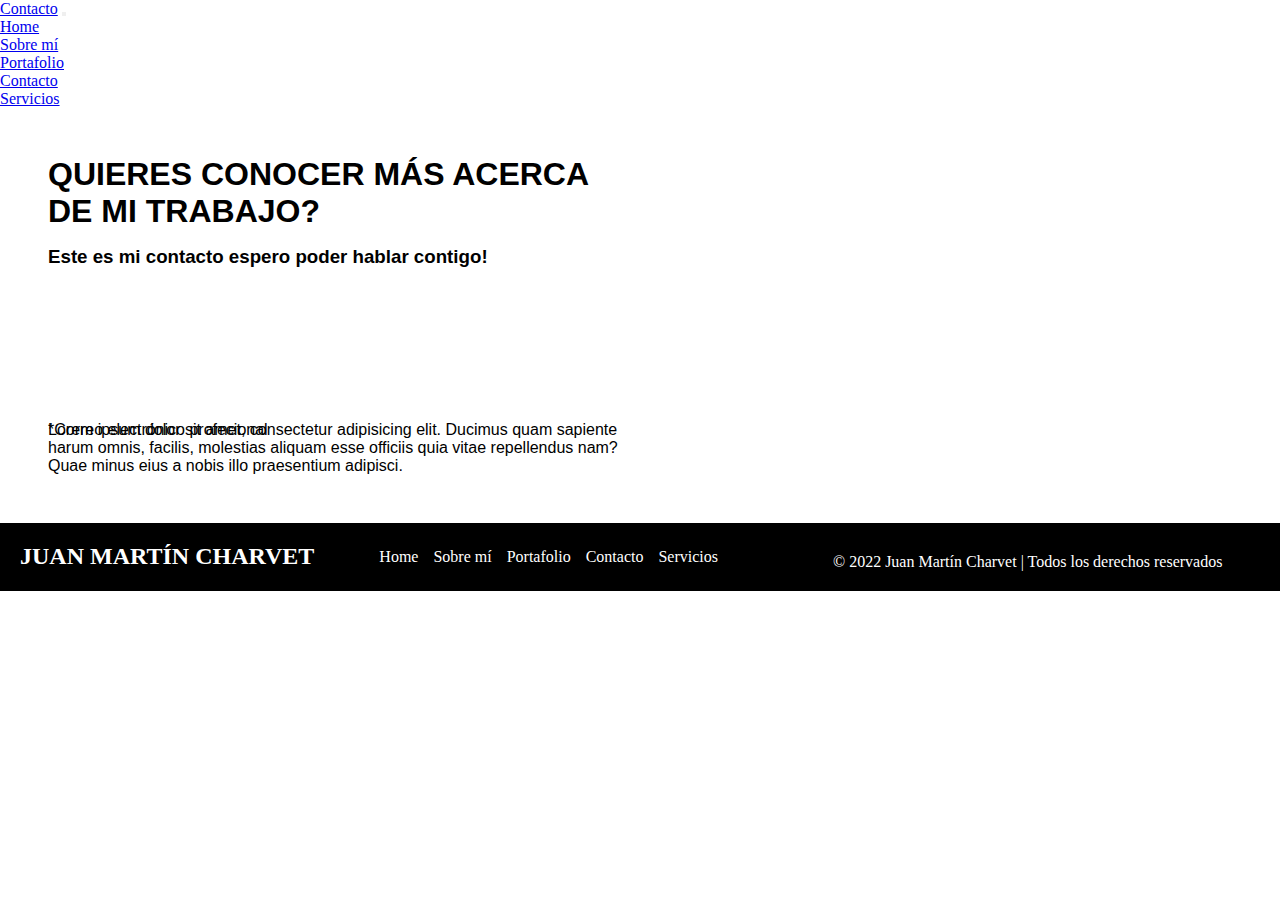
<file: pages/contacto.html>
<!DOCTYPE html>
<html lang="en">
<head>
    <meta charset="UTF-8">
    <meta http-equiv="X-UA-Compatible" content="IE=edge">
    <meta name="viewport" content="width=device-width, initial-scale=1.0">
    <link rel="stylesheet" href="../css/styles.css">
    <!-- link bootstrap -->
    <link href="https://cdn.jsdelivr.net/npm/bootstrap@5.2.1/dist/css/bootstrap.min.css" rel="stylesheet" integrity="sha384-iYQeCzEYFbKjA/T2uDLTpkwGzCiq6soy8tYaI1GyVh/UjpbCx/TYkiZhlZB6+fzT" crossorigin="anonymous">
    <title>Contacto | Juan Martín Charvet</title>
</head>
<body class="body-pre-entrega">
    <nav class="navbar navbar-dark bg-dark">
        <div class="container-fluid">
          <a class="navbar-brand" href="../pages/contacto.html">Contacto</a>
          <button class="navbar-toggler" type="button" data-bs-toggle="collapse" data-bs-target="#navbarSupportedContent" aria-controls="navbarSupportedContent" aria-expanded="false" aria-label="Toggle navigation">
            <span class="navbar-toggler-icon"></span>
          </button>
          <div class="collapse navbar-collapse" id="navbarSupportedContent">
            <ul class="navbar-nav me-auto mb-2 mb-lg-0">
              <li class="nav-item">
                <a class="nav-link active" aria-current="page" href="../index.html">Home</a>
              </li>
              <li class="nav-item">
                <a class="nav-link" href="../pages/sobremí.html">Sobre mí</a>
              </li>
              <li class="nav-item">
                <a class="nav-link" href="../pages/portafolio.html">Portafolio</a>
              </li>
              <li class="nav-item">
                <a class="nav-link" href="../pages/contacto.html">Contacto</a>
              </li>
              <li class="nav-item">
                <a class="nav-link" href="../pages/servicios.html">Servicios</a>
              </li>
            </ul>
          </div>
        </div>
      </nav>
    <main class="main-pre-entrega">
        <h2>
            QUIERES CONOCER MÁS ACERCA DE MI TRABAJO?
        </h2>
        <p>
            Lorem ipsum dolor sit amet, consectetur adipisicing elit. Ducimus quam sapiente harum omnis, facilis, molestias aliquam esse officiis quia vitae repellendus nam? Quae minus eius a nobis illo praesentium adipisci.
        </p>
        <h3>
            Este es mi contacto espero poder hablar contigo!
        </h3>
        <p>
            *Correo electrónico profecional
        </p>
    </main>
    <footer class="footer-pre-entrega">
        <h2> JUAN MARTÍN CHARVET </h2>
        <nav>
            <ul>
                <li><a href="../index.html"> Home </a></li>
                <li><a href="../pages/sobremí.html"> Sobre mí </a></li>
                <li><a href="../pages/portafolio.html"> Portafolio </a></li>
                <li><a href="../pages/contacto.html"> Contacto </a></li>
                <li><a href="../pages/servicios.html"> Servicios </a></li>
            </ul>
        </nav>
        <p> © 2022 Juan Martín Charvet | Todos los derechos reservados </p>
    </footer>
    <script src="https://cdn.jsdelivr.net/npm/bootstrap@5.2.1/dist/js/bootstrap.bundle.min.js" integrity="sha384-u1OknCvxWvY5kfmNBILK2hRnQC3Pr17a+RTT6rIHI7NnikvbZlHgTPOOmMi466C8" crossorigin="anonymous"></script>
</body>
</html>
</file>
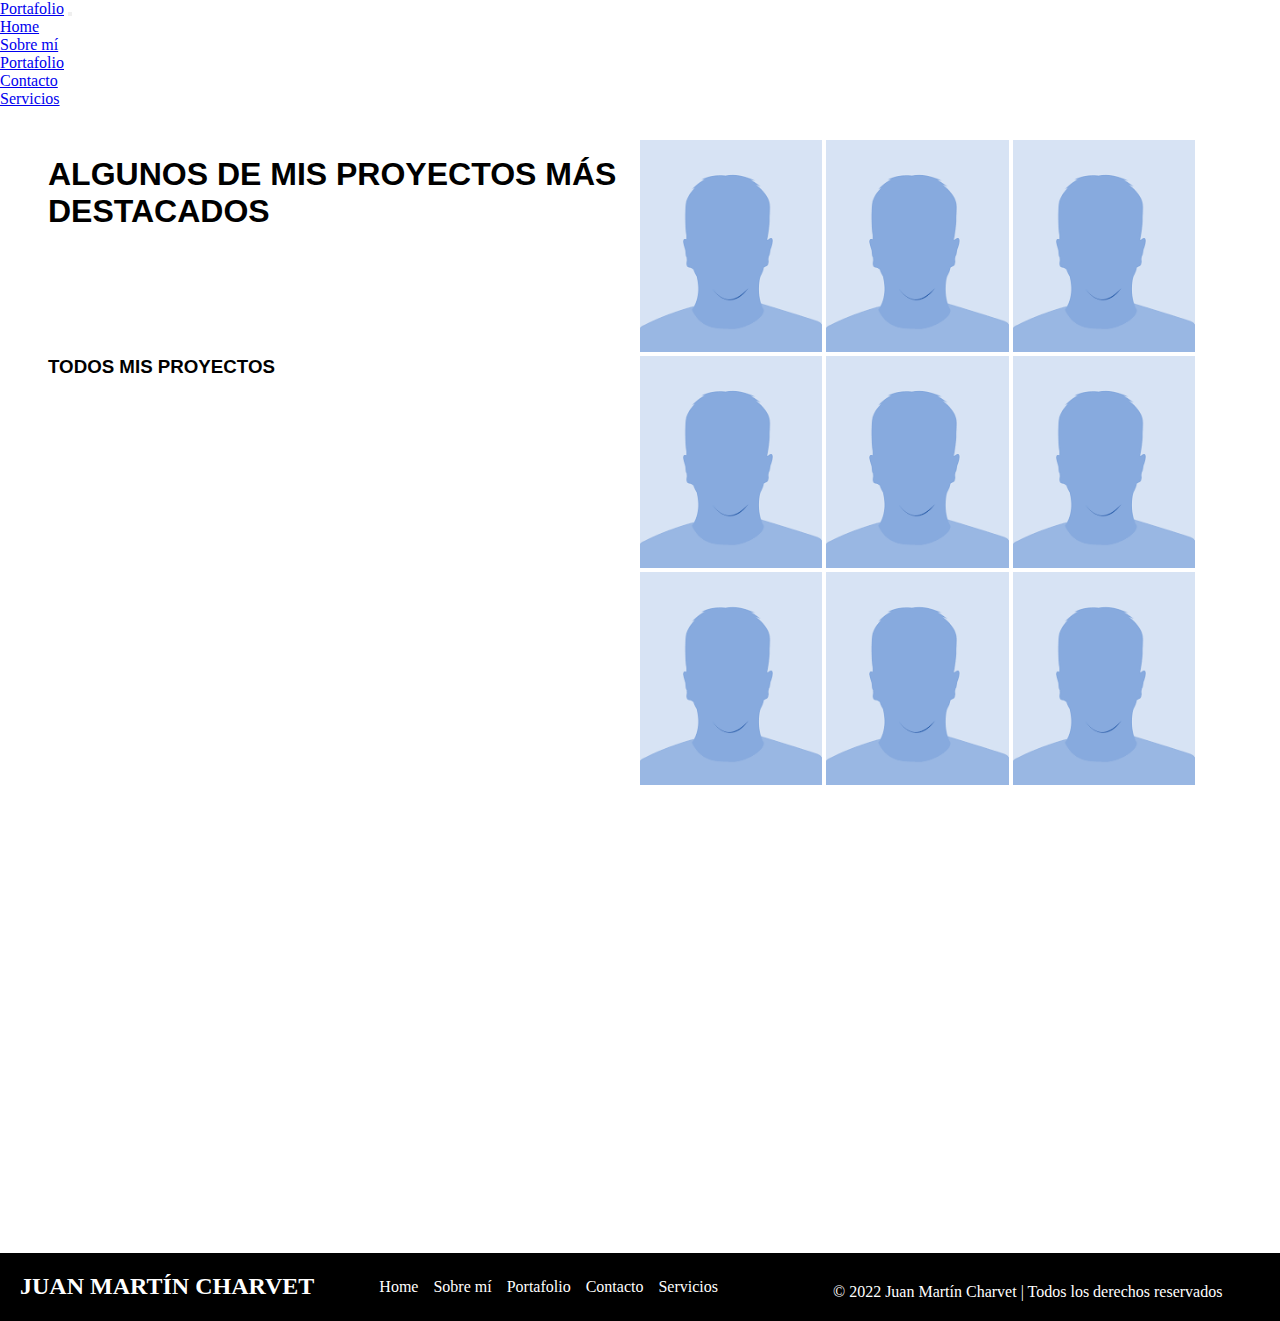
<file: pages/portafolio.html>
<!DOCTYPE html>
<html lang="en">
<head>
    <meta charset="UTF-8">
    <meta http-equiv="X-UA-Compatible" content="IE=edge">
    <meta name="viewport" content="width=device-width, initial-scale=1.0">
    <link rel="stylesheet" href="../css/styles.css">
    <!-- link bootstrap -->
    <link href="https://cdn.jsdelivr.net/npm/bootstrap@5.2.1/dist/css/bootstrap.min.css" rel="stylesheet" integrity="sha384-iYQeCzEYFbKjA/T2uDLTpkwGzCiq6soy8tYaI1GyVh/UjpbCx/TYkiZhlZB6+fzT" crossorigin="anonymous">
    <title>Portafolio | Juan Martín Charvet</title>
</head>
<body class="body-pre-entrega">
    <nav class="navbar navbar-dark bg-dark">
        <div class="container-fluid">
          <a class="navbar-brand" href="../pages/portafolio.html">Portafolio</a>
          <button class="navbar-toggler" type="button" data-bs-toggle="collapse" data-bs-target="#navbarSupportedContent" aria-controls="navbarSupportedContent" aria-expanded="false" aria-label="Toggle navigation">
            <span class="navbar-toggler-icon"></span>
          </button>
          <div class="collapse navbar-collapse" id="navbarSupportedContent">
            <ul class="navbar-nav me-auto mb-2 mb-lg-0">
              <li class="nav-item">
                <a class="nav-link active" aria-current="page" href="../index.html">Home</a>
              </li>
              <li class="nav-item">
                <a class="nav-link" href="../pages/sobremí.html">Sobre mí</a>
              </li>
              <li class="nav-item">
                <a class="nav-link" href="../pages/portafolio.html">Portafolio</a>
              </li>
              <li class="nav-item">
                <a class="nav-link" href="../pages/contacto.html">Contacto</a>
              </li>
              <li class="nav-item">
                <a class="nav-link" href="../pages/servicios.html">Servicios</a>
              </li>
            </ul>
          </div>
        </div>
      </nav>
    <main class="main-pre-entrega">
        <h2>
            ALGUNOS DE MIS PROYECTOS MÁS DESTACADOS
        </h2>
        <div class="div-nosotros">
            <img src="../img/img-equipo.png" alt="imagen generica perfil ">
            <img src="../img/img-equipo.png" alt="imagen generica perfil ">
            <img src="../img/img-equipo.png" alt="imagen generica perfil ">
        </div>
        <h3>
            TODOS MIS PROYECTOS
        </h3>
        <div class="div-nosotros">
            <img src="../img/img-equipo.png" alt="imagen generica perfil ">
            <img src="../img/img-equipo.png" alt="imagen generica perfil ">
            <img src="../img/img-equipo.png" alt="imagen generica perfil ">
            <img src="../img/img-equipo.png" alt="imagen generica perfil ">
            <img src="../img/img-equipo.png" alt="imagen generica perfil ">
            <img src="../img/img-equipo.png" alt="imagen generica perfil ">
        </div>
    </main>
    <footer class="footer-pre-entrega">
        <h2> JUAN MARTÍN CHARVET </h2>
        <nav>
            <ul>
                <li><a href="../index.html"> Home </a></li>
                <li><a href="../pages/sobremí.html"> Sobre mí </a></li>
                <li><a href="../pages/portafolio.html"> Portafolio </a></li>
                <li><a href="../pages/contacto.html"> Contacto </a></li>
                <li><a href="../pages/servicios.html"> Servicios </a></li>
            </ul>
        </nav>
        <p> © 2022 Juan Martín Charvet | Todos los derechos reservados </p>
    </footer>
    <script src="https://cdn.jsdelivr.net/npm/bootstrap@5.2.1/dist/js/bootstrap.bundle.min.js" integrity="sha384-u1OknCvxWvY5kfmNBILK2hRnQC3Pr17a+RTT6rIHI7NnikvbZlHgTPOOmMi466C8" crossorigin="anonymous"></script>
</body>
</html>
</file>
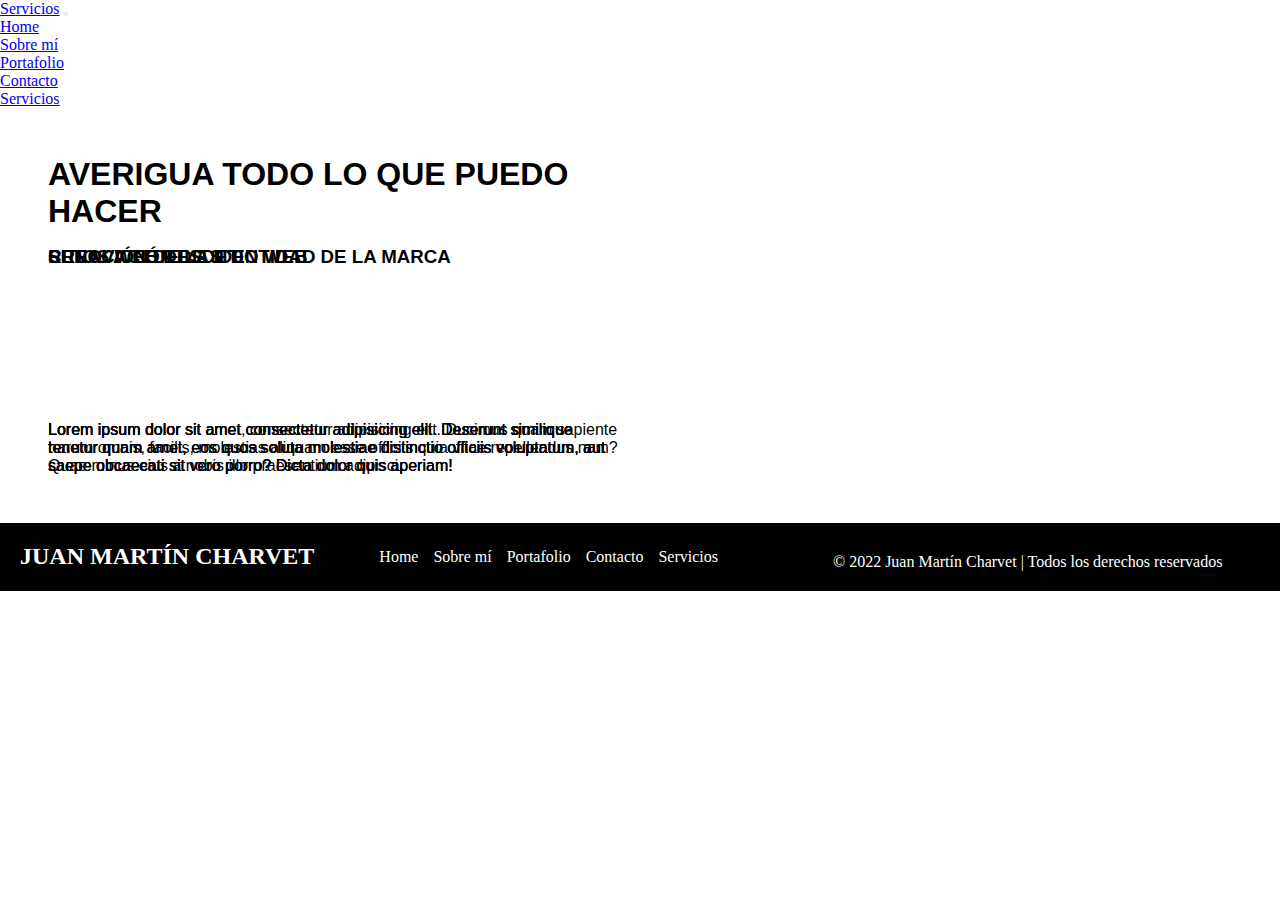
<file: pages/servicios.html>
<!DOCTYPE html>
<html lang="en">
<head>
    <meta charset="UTF-8">
    <meta http-equiv="X-UA-Compatible" content="IE=edge">
    <meta name="viewport" content="width=device-width, initial-scale=1.0">
    <link rel="stylesheet" href="../css/styles.css">
    <!-- link bootstrap -->
    <link href="https://cdn.jsdelivr.net/npm/bootstrap@5.2.1/dist/css/bootstrap.min.css" rel="stylesheet" integrity="sha384-iYQeCzEYFbKjA/T2uDLTpkwGzCiq6soy8tYaI1GyVh/UjpbCx/TYkiZhlZB6+fzT" crossorigin="anonymous">
    <title>Servicios | Juan Martín Charvet</title>
</head>
<body class="body-pre-entrega">
        <!-- menu de navegacion -->
        <nav class="navbar navbar-dark bg-dark">
            <div class="container-fluid">
              <a class="navbar-brand" href="../pages/servicios.html">Servicios</a>
              <button class="navbar-toggler" type="button" data-bs-toggle="collapse" data-bs-target="#navbarSupportedContent" aria-controls="navbarSupportedContent" aria-expanded="false" aria-label="Toggle navigation">
                <span class="navbar-toggler-icon"></span>
              </button>
              <div class="collapse navbar-collapse" id="navbarSupportedContent">
                <ul class="navbar-nav me-auto mb-2 mb-lg-0">
                  <li class="nav-item">
                    <a class="nav-link active" aria-current="page" href="../index.html">Home</a>
                  </li>
                  <li class="nav-item">
                    <a class="nav-link" href="../pages/sobremí.html">Sobre mí</a>
                  </li>
                  <li class="nav-item">
                    <a class="nav-link" href="../pages/portafolio.html">Portafolio</a>
                  </li>
                  <li class="nav-item">
                    <a class="nav-link" href="../pages/contacto.html">Contacto</a>
                  </li>
                  <li class="nav-item">
                    <a class="nav-link" href="../pages/servicios.html">Servicios</a>
                  </li>
                </ul>
              </div>
            </div>
          </nav>
    <main class="main-pre-entrega">
        <h2>
            AVERIGUA TODO LO QUE PUEDO HACER
        </h2>
        <p>
            Lorem ipsum dolor sit amet, consectetur adipisicing elit. Ducimus quam sapiente harum omnis, facilis, molestias aliquam esse officiis quia vitae repellendus nam? Quae minus eius a nobis illo praesentium adipisci.
        </p>
        <h3>
            SITIOS WEB DESDE 0
        </h3>
        <p>
            Lorem ipsum dolor sit amet consectetur adipisicing elit. Deserunt similique tenetur quam amet, eos quos soluta molestiae distinctio officiis voluptatum, aut saepe obcaecati sit vero porro? Dicta dolor quis aperiam!
        </p>
        <h3>
            RENOVACIÓN DE SITIO WEB
        </h3>
        <p>
            Lorem ipsum dolor sit amet consectetur adipisicing elit. Deserunt similique tenetur quam amet, eos quos soluta molestiae distinctio officiis voluptatum, aut saepe obcaecati sit vero porro? Dicta dolor quis aperiam!
        </p>
        <h3>
            CREACIÓN DE LA IDENTIDAD DE LA MARCA
        </h3>
        <p>
            Lorem ipsum dolor sit amet consectetur adipisicing elit. Deserunt similique tenetur quam amet, eos quos soluta molestiae distinctio officiis voluptatum, aut saepe obcaecati sit vero porro? Dicta dolor quis aperiam!
        </p>
    </main>
    <footer class="footer-pre-entrega">
        <h2> JUAN MARTÍN CHARVET </h2>
        <nav>
            <ul>
                <li><a href="../index.html"> Home </a></li>
                <li><a href="../pages/sobremí.html"> Sobre mí </a></li>
                <li><a href="../pages/portafolio.html"> Portafolio </a></li>
                <li><a href="../pages/contacto.html"> Contacto </a></li>
                <li><a href="../pages/servicios.html"> Servicios </a></li>
            </ul>
        </nav>
        <p> © 2022 Juan Martín Charvet | Todos los derechos reservados </p>
    </footer>
    <script src="https://cdn.jsdelivr.net/npm/bootstrap@5.2.1/dist/js/bootstrap.bundle.min.js" integrity="sha384-u1OknCvxWvY5kfmNBILK2hRnQC3Pr17a+RTT6rIHI7NnikvbZlHgTPOOmMi466C8" crossorigin="anonymous"></script>
</body>
</html>
</file>
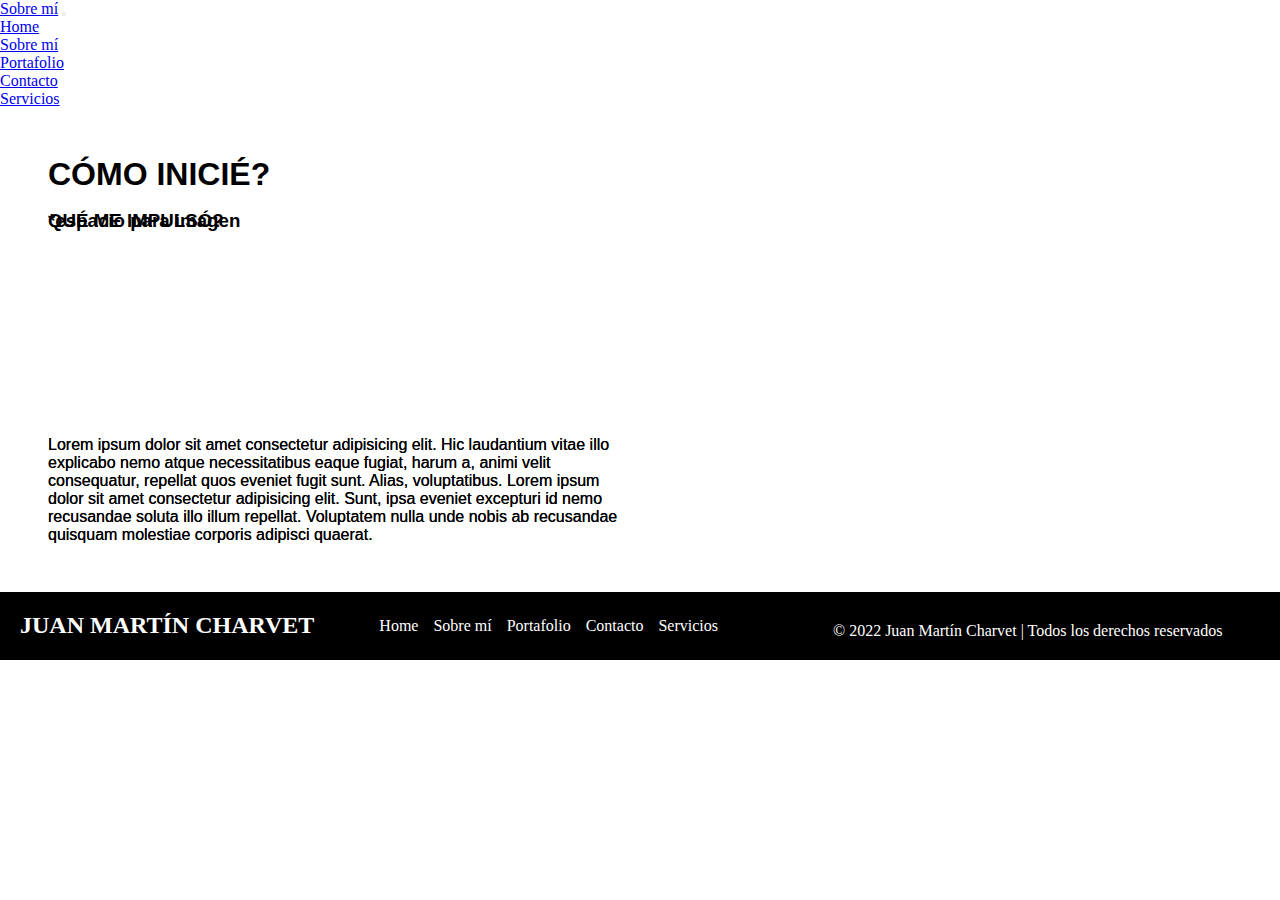
<file: pages/sobremí.html>
<!DOCTYPE html>
<html lang="en">
<head>
    <meta charset="UTF-8">
    <meta http-equiv="X-UA-Compatible" content="IE=edge">
    <meta name="viewport" content="width=device-width, initial-scale=1.0">
    <!-- link css -->
    <link rel="stylesheet" href="../css/styles.css">
    <!-- link bootstrap -->
    <link href="https://cdn.jsdelivr.net/npm/bootstrap@5.2.1/dist/css/bootstrap.min.css" rel="stylesheet" integrity="sha384-iYQeCzEYFbKjA/T2uDLTpkwGzCiq6soy8tYaI1GyVh/UjpbCx/TYkiZhlZB6+fzT" crossorigin="anonymous">
    <title>Sobre mí | Juan Martín Charvet</title>
</head>
<body class="body-pre-entrega">
    <!-- menu de navegacion -->
        <nav class="navbar navbar-dark bg-dark">
            <div class="container-fluid">
              <a class="navbar-brand" href="../pages/sobremí.html">Sobre mí</a>
              <button class="navbar-toggler" type="button" data-bs-toggle="collapse" data-bs-target="#navbarSupportedContent" aria-controls="navbarSupportedContent" aria-expanded="false" aria-label="Toggle navigation">
                <span class="navbar-toggler-icon"></span>
              </button>
              <div class="collapse navbar-collapse" id="navbarSupportedContent">
                <ul class="navbar-nav me-auto mb-2 mb-lg-0">
                  <li class="nav-item">
                    <a class="nav-link active" aria-current="page" href="../index.html">Home</a>
                  </li>
                  <li class="nav-item">
                    <a class="nav-link" href="../pages/sobremí.html">Sobre mí</a>
                  </li>
                  <li class="nav-item">
                    <a class="nav-link" href="../pages/portafolio.html">Portafolio</a>
                  </li>
                  <li class="nav-item">
                    <a class="nav-link" href="../pages/contacto.html">Contacto</a>
                  </li>
                  <li class="nav-item">
                    <a class="nav-link" href="../pages/servicios.html">Servicios</a>
                  </li>
                </ul>
              </div>
            </div>
          </nav>
    <main class="main-pre-entrega">
        <h2>CÓMO INICIÉ?</h2>
        <p>Lorem ipsum dolor sit amet consectetur adipisicing elit. Hic laudantium vitae illo explicabo nemo atque necessitatibus eaque fugiat, harum a, animi velit consequatur, repellat quos eveniet fugit sunt. Alias, voluptatibus.
        Lorem ipsum dolor sit amet consectetur adipisicing elit. Sunt, ipsa eveniet excepturi id nemo recusandae soluta illo illum repellat. Voluptatem nulla unde nobis ab recusandae quisquam molestiae corporis adipisci quaerat.
        </p>
        <h3>
            *espacio para imagen
        </h3>
        <h3>
            QUÉ ME IMPULSÓ?
        </h3>
        <p>Lorem ipsum dolor sit amet consectetur adipisicing elit. Hic laudantium vitae illo explicabo nemo atque necessitatibus eaque fugiat, harum a, animi velit consequatur, repellat quos eveniet fugit sunt. Alias, voluptatibus.
        Lorem ipsum dolor sit amet consectetur adipisicing elit. Sunt, ipsa eveniet excepturi id nemo recusandae soluta illo illum repellat. Voluptatem nulla unde nobis ab recusandae quisquam molestiae corporis adipisci quaerat.
        </p>
    </main>
    <footer class="footer-pre-entrega">
        <h2> JUAN MARTÍN CHARVET </h2>
        <nav>
            <ul>
                <li><a href="../index.html"> Home </a></li>
                <li><a href="../pages/sobremí.html"> Sobre mí </a></li>
                <li><a href="../pages/portafolio.html"> Portafolio </a></li>
                <li><a href="../pages/contacto.html"> Contacto </a></li>
                <li><a href="../pages/servicios.html"> Servicios </a></li>
            </ul>
        </nav>
        <p> © 2022 Juan Martín Charvet | Todos los derechos reservados </p>
    </footer>
    <script src="https://cdn.jsdelivr.net/npm/bootstrap@5.2.1/dist/js/bootstrap.bundle.min.js" integrity="sha384-u1OknCvxWvY5kfmNBILK2hRnQC3Pr17a+RTT6rIHI7NnikvbZlHgTPOOmMi466C8" crossorigin="anonymous"></script>
</body>
</html>
</file>
<file: css/styles.css>
/*reset*/
*{
    margin: 0;
    padding: 0;
    box-sizing: border-box;
}

/* estilos generales */

.body-pre-entrega{
    background-color: #ffffff;
}

/* Estilo del main */

main{
    display: flex;
    flex-direction: column;
    align-items: start;
    margin: 2rem;
}

main h3{
    margin-left: 1rem;
    font-family: Verdana, Geneva, Tahoma, sans-serif;
}

main h2{
    text-align: start;
    color: #000000;
    margin: 1rem;
    font-family: Verdana, Geneva, Tahoma, sans-serif;
}

main h2 span{
    display: block;
}

main p{
    text-align: start;
    margin: 1rem;
    font-family: Verdana, Geneva, Tahoma, sans-serif;
}

main .boton{
    background-color: #620c94;
    padding: 0.6rem;
    color: white;
    font-weight: bold;
    margin: 1rem;
    font-family: Verdana, Geneva, Tahoma, sans-serif;
}

main img{
    justify-items: center;
}

/* Estilo footer */

.footer-pre-entrega{
    display: flex;
    flex-direction: row;
    background-color: #000000;
    padding: 10px;
    margin-top: 10px;
    flex-wrap: wrap;
}

.footer-pre-entrega p{
    color: white;
    text-align: center;
    align-items: flex-end;
    display: flex;
    padding: 10px 10px 10px 100px;
}

.footer-pre-entrega nav{
    display: flex;
    align-items:flex-end;
    text-align: end;
    padding: 10px 10px 10px 50px;
}

.footer-pre-entrega nav ul{
    display: flex;
    column-gap: 5px;
}

.footer-pre-entrega nav ul li{
    list-style: none;
    padding: 5px;
}

.footer-pre-entrega nav ul li a{
    text-decoration: none;
    color: white;
}

.footer-pre-entrega h2{
    color: white;
    text-align: start;
    padding: 10px;
}

/* media queries */

@media screen and (min-width:600px){
    header{
        display: block;
        display: flex;
        justify-content: space-around;
        align-items: center;
    }

    header nav ul{
        display: flex;
        list-style: none;
        gap: 1rem;
    }

    header nav ul li{
        font-weight: bold;
    }

    /*estilos nuevos del main*/
    main{

        display: grid;
        grid-template-columns: repeat(2, 2fr);
        grid-template-rows: 0.5fr 1fr 0.5fr 0.5fr;
        grid-template-areas: 
        "h2 img"
        "h3 img"
        "boton img"
        "p img";
        justify-content: start;
        justify-items: start;
    }

    main p{
        grid-area: p;
    }

    main img{
        grid-area: img;
        width: 30%;
        justify-content: center;
        justify-items: center;
    }

    main h2{
        grid-area: h2;
        font-size: 2rem;
    }

    main h3{
        grid-area: h3;
    }

    main .boton{
        grid-area: boton;

    }

    /* estilos de footer*/

    footer{
        margin-top: 1.3rem;
    }
    
}
</file>
